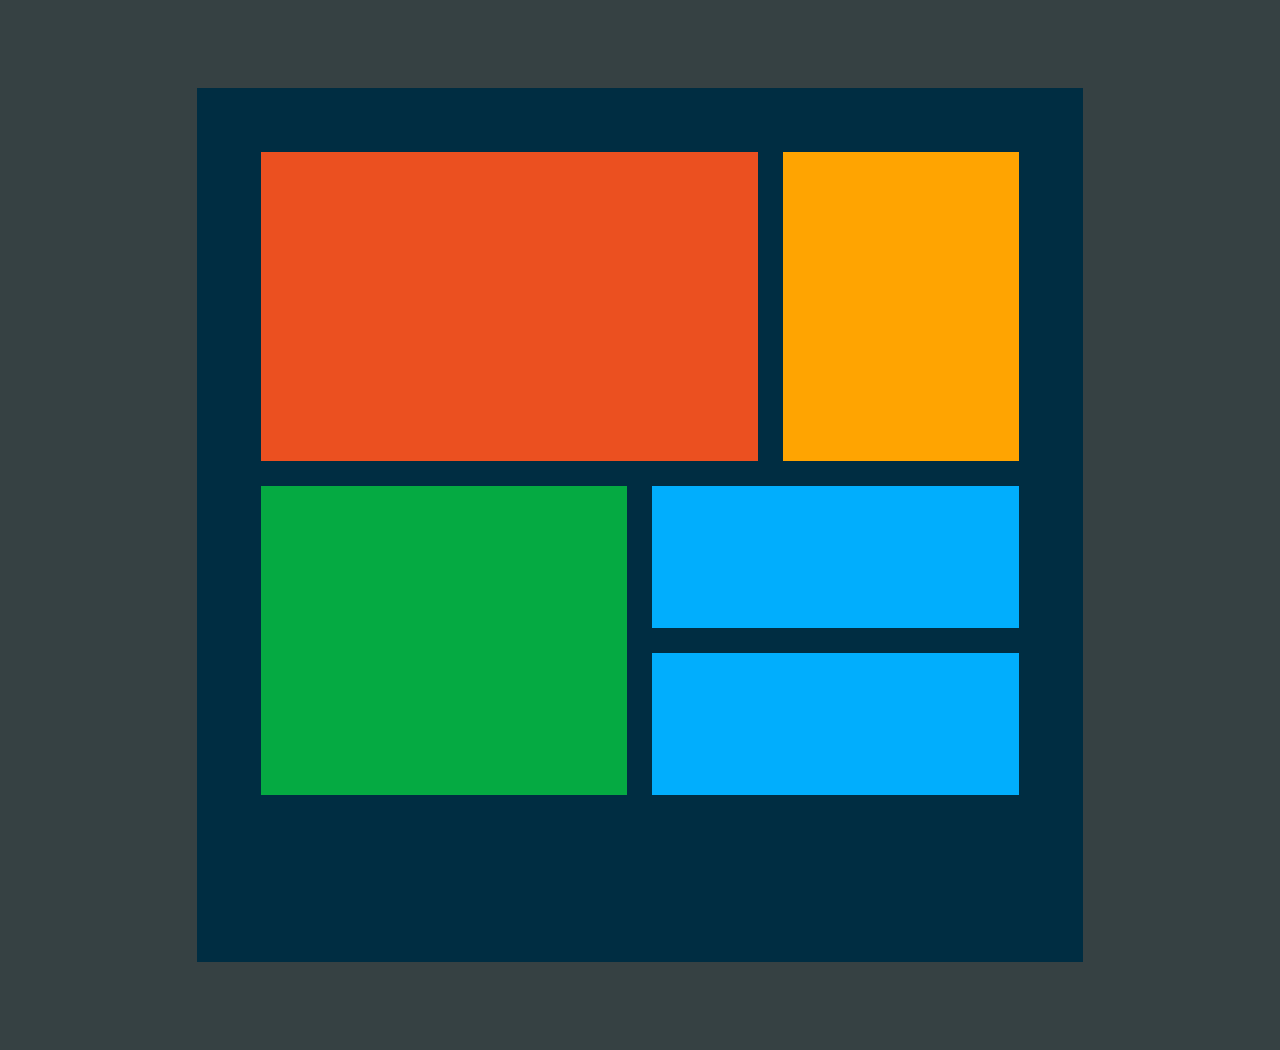
<file: grid.html>
<!DOCTYPE html>
<html>

<head>
  <meta charset="utf-8">
  <meta name="viewport" content="width=device-width">
  <title>replit</title>
  <link href="grid.css" rel="stylesheet" type="text/css" />
</head>

<body>
  <main>
    <div class="item-a"></div>
    <div class="item-b"></div>
    <div class="item-c"></div>
    <div class="item-d"></div>
    <div class="item-e"></div>
    
  </main>
  <scrt src="script.js"></script>

 <!--
  This script places a badge on your repl's full-browser view back to your repl's cover
  page. Try various colors for the theme: dark, light, red, orange, yellow, lime, green,
  teal, blue, blurple, magenta, pink!
  -->
  <script src="https://replit.com/public/js/replit-badge.js" theme="blue" defer></script> 
</body>

</html>
</file>
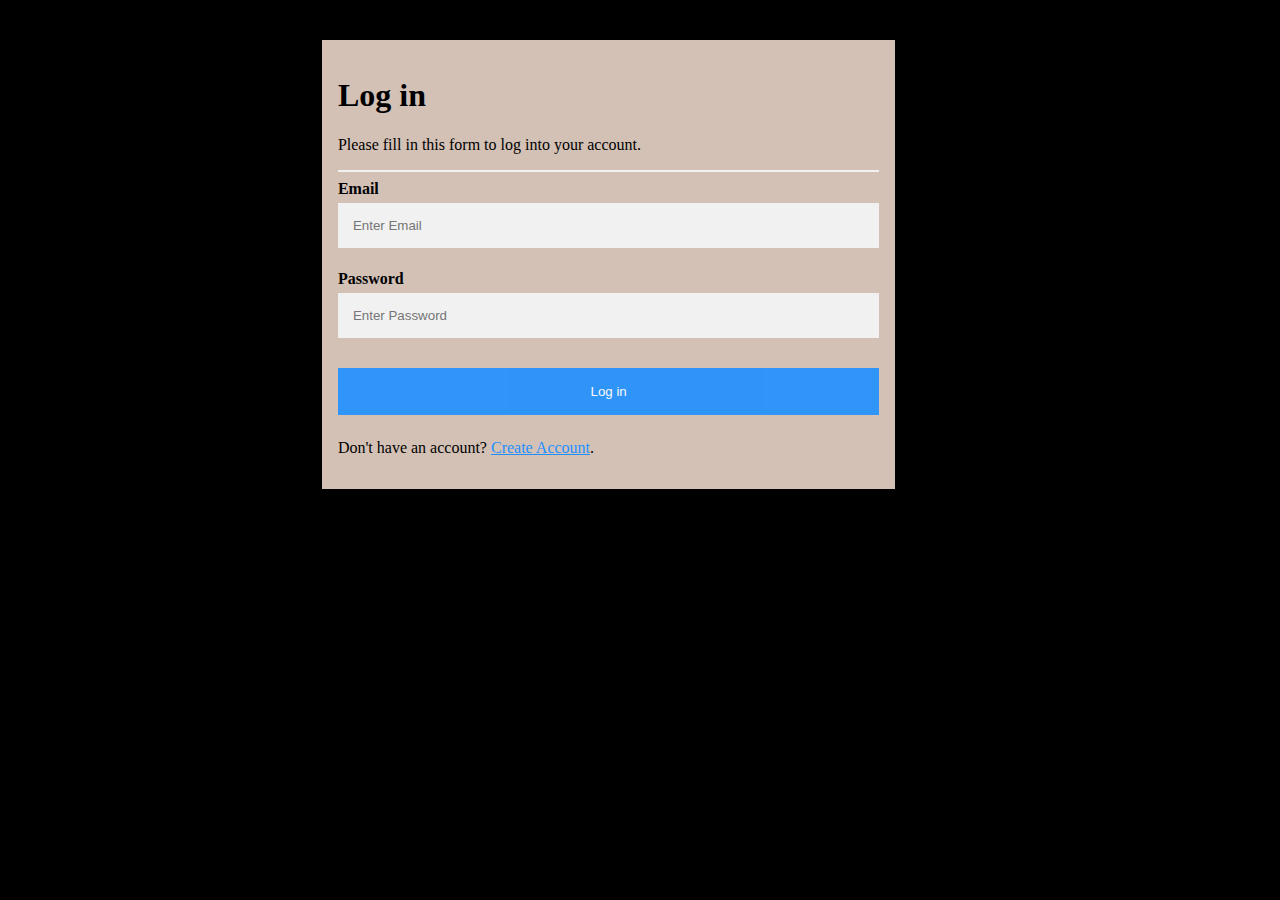
<file: week3/Week-3-Tasks-b-Using-HTML-and-CSS/login page.html>
<!DOCTYPE html>
<html>

<head>
  <meta charset="utf-8">
  <meta name="viewport" content="width=device-width">
  <title>replit</title>
  <link href="style.css" rel="stylesheet" type="text/css" />
</head>

<body>
   <form action="successpage.html">
  <div class="container">
    <h1>Log in</h1>
    <p>Please fill in this form to log into your account.</p>
    <hr>

    <label for="email"><b>Email</b></label>
    <input type="text" placeholder="Enter Email" name="email" id="email" required>
    <label for="psw"><b>Password</b></label>
    <input type="password" placeholder="Enter Password" name="psw" id="psw" required>

    <a href="successpage.html">
   <button type="submit" class="btn">Log in
   </button></a>
  </hr>
    <div>  <p>Don't have an account? <a href="index.html">Create Account</a>.</p>
    </div>
  </div>
     
  </form> 
</body>

</html>
</file>
<file: grid.css>
body{
  background-color: #364143;
  display: flex;
  
  min-height: 100vh;

}
main {
  background-color:#002d42; 
  padding-top: 4em;
  padding-left: 4em;
  padding-right: 4em;
  width: 60%;
  height: 90vh;
  margin: 5rem auto;
  display: grid;
  grid-template-columns: 1fr 1fr 1fr 1fr 1fr 1fr;
    grid-template-rows: 1fr 1fr 1fr 1fr 1fr;
    grid-template-areas:
      "a a a a b b"
      "a a a a b b"
      "c c c d d d"
      "c c c e e e"  ;
  grid-gap: 25px;
  }
.item-a{
  background-color:  #eb5020;
  grid-area: a;
}

  
.item-b{
  background-color:  #ffa401;
  grid-area: b;

}
.item-c{
  background-color:  #05aa42;
  grid-area: c;
  
}
.item-d{
  background-color:  #01aefd;
  grid-area:d;
  
}
.item-e{
  background-color: #01aefd;
  grid-area:e;
  
}
</file>
<file: week3/Week-3-Tasks-b-Using-HTML-and-CSS/style.css>
html, body {
  height: 80%;
  width: 80%;
  margin:20px 90px 80px 120px;
  background: #000000;
  
}
* {box-sizing: border-box}

/* Add padding to containers */
.container {
  padding: 16px 16px;
   margin:0% 20% 20% 10%;
  background: #d3c1b6;
}

/* Full-width input fields */
input[type=text], input[type=password] {
  width: 100%;
  padding: 15px;
  margin: 5px 0 22px 0;
  display: inline-block;
  border: none;
  background: #f1f1f1 ;
}

input[type=text]:focus, input[type=password]:focus {
  background-color: #ddd;
  outline: none;
}

/* Overwrite default styles of hr */
hr {
  border: 1px solid #f1f1f1 ;

}

/* Set a style for the submit/register button */
.btn {
  background-color: dodgerblue;
  color: white;
  padding: 16px 20px;
  margin: 8px 0;
  border: none;
  cursor: pointer;
  width: 100%;
  opacity: 0.9;
}

.btn:hover {
  opacity:1;
}

/* Add a blue text color to links */
a {
  color: dodgerblue;
}

/* Set a grey background color and center the text of the "sign in" section */
</file>
